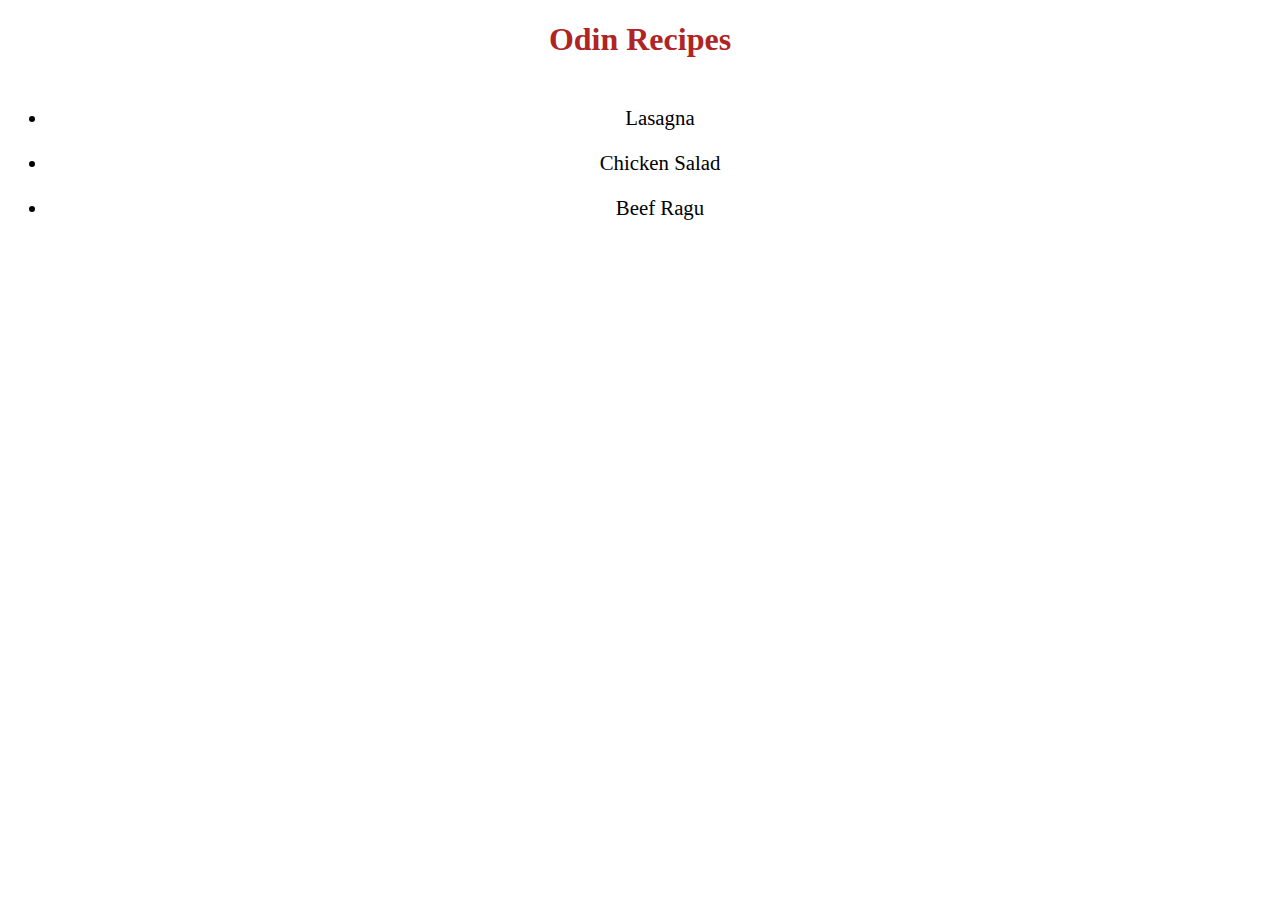
<file: index.html>
<!DOCTYPE html>
<html lang="en">
<head>
    <meta charset="UTF-8">
    <meta http-equiv="X-UA-Compatible" content="IE=edge">
    <meta name="viewport" content="width=device-width, initial-scale=1.0">
    <title>Recipe</title>
    <link rel="stylesheet" href="style.css">
</head>
<body>
    <h1>Odin Recipes</h1>
    <ul>
    <li><a href="recipes/lasagna.html">Lasagna</a></li>
    <li><a href="recipes/Chicken_Salad.html">Chicken Salad</a></li>
    <li><a href="recipes/Beef_Ragu">Beef Ragu</a></li>
    </ul>
</body>
</html>
</file>
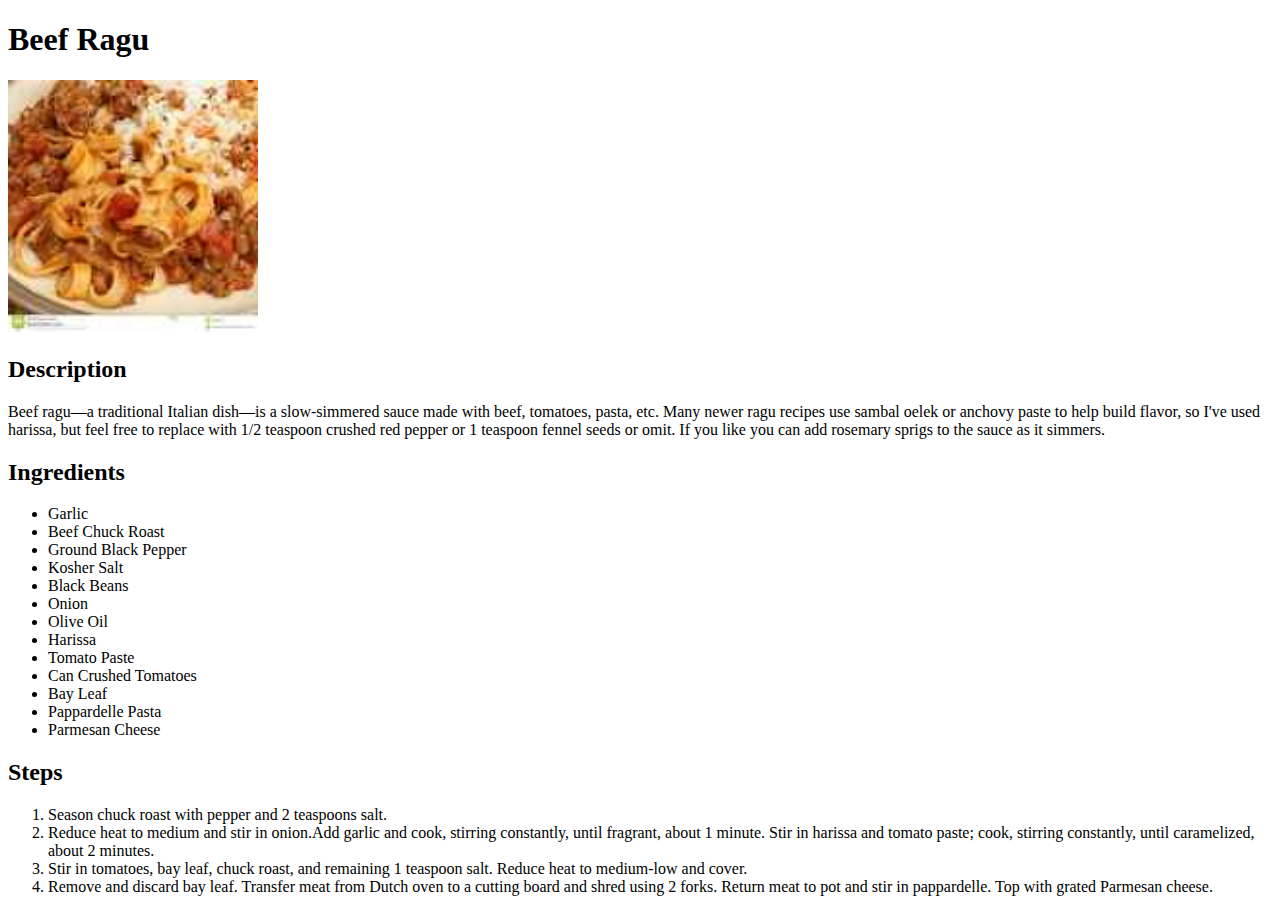
<file: recipes/Beef_Ragu.html>
<!DOCTYPE html>
<html lang="en">
<head>
    <meta charset="UTF-8">
    <meta http-equiv="X-UA-Compatible" content="IE=edge">
    <meta name="viewport" content="width=device-width, initial-scale=1.0">
    <title>Beef Ragu</title>
</head>
<body>
    <h1>Beef Ragu</h1>
    <img width = 250 src="[data-uri]" alt="image of beef ragu">
    <h2>Description</h2>
    <p>Beef ragu—a traditional Italian dish—is a slow-simmered sauce made with beef, tomatoes, pasta, etc. Many newer ragu recipes use sambal oelek or anchovy paste to help build flavor, so I've used harissa, but feel free to replace with 1/2 teaspoon crushed red pepper or 1 teaspoon fennel seeds or omit. If you like you can add rosemary sprigs to the sauce as it simmers.</p>
    <h2>Ingredients</h2>
    <ul>
        <li>Garlic</li>
        <li>Beef Chuck Roast</li>
        <li>Ground Black Pepper</li>
        <li>Kosher Salt</li>
        <li>Black Beans</li>
        <li>Onion</li>
        <li>Olive Oil</li>
        <li>Harissa</li>
        <li>Tomato Paste</li>
        <li>Can Crushed Tomatoes</li>
        <li>Bay Leaf</li>
        <li>Pappardelle Pasta</li>
        <li>Parmesan Cheese</li>
        
    </ul>
    <h2>Steps</h2>
    <ol>
        <li>Season chuck roast with pepper and 2 teaspoons salt.</li>
        <li>Reduce heat to medium and stir in onion.Add garlic and cook, stirring constantly, until fragrant, about 1 minute. Stir in harissa and tomato paste; cook, stirring constantly, until caramelized, about 2 minutes.</li>
        <li>Stir in tomatoes, bay leaf, chuck roast, and remaining 1 teaspoon salt. Reduce heat to medium-low and cover. </li>
        <li>Remove and discard bay leaf. Transfer meat from Dutch oven to a cutting board and shred using 2 forks. Return meat to pot and stir in pappardelle. Top with grated Parmesan cheese.</li>
        
    </ol>
</body>
</html>
</file>
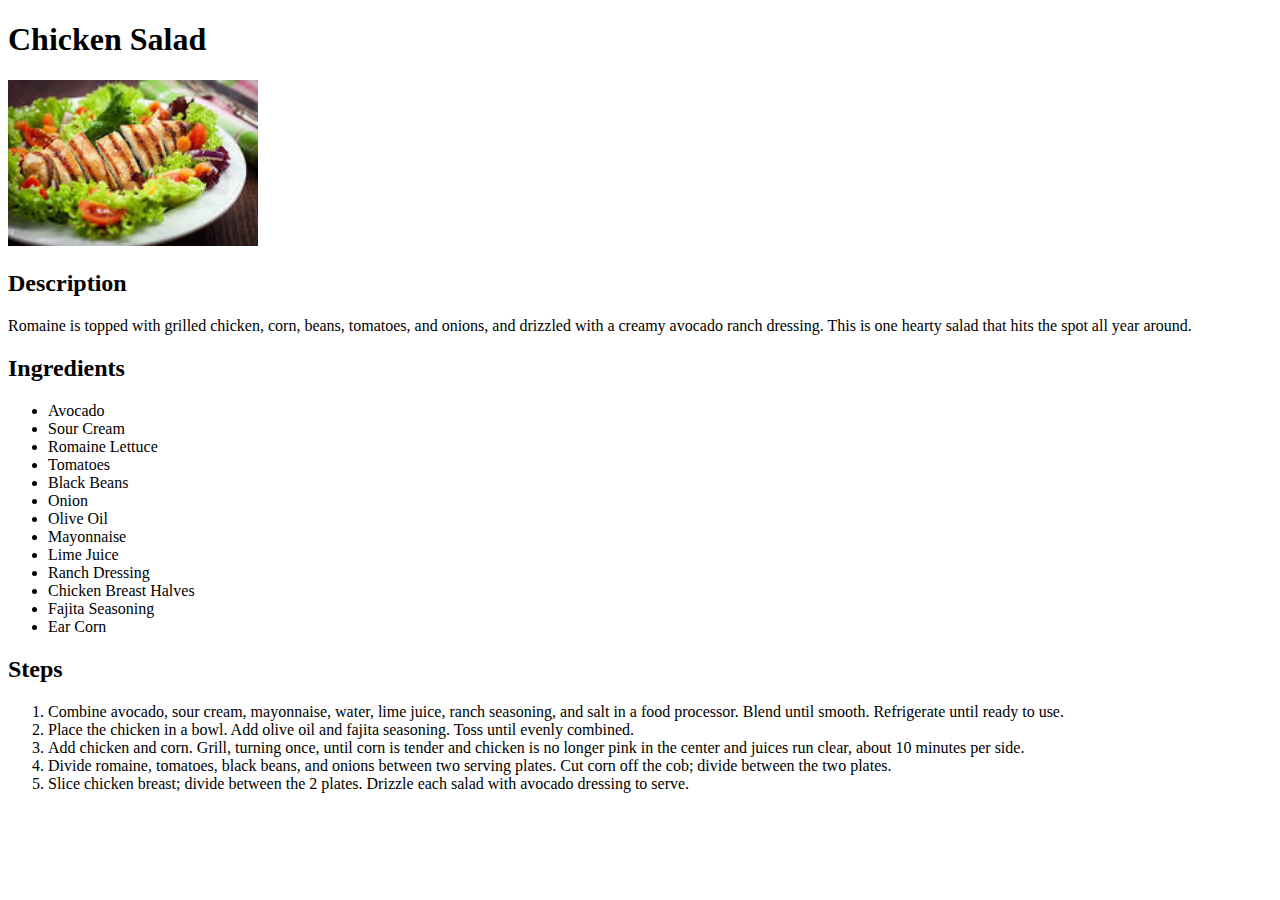
<file: recipes/Chicken_Salad.html>
<!DOCTYPE html>
<html lang="en">
<head>
    <meta charset="UTF-8">
    <meta http-equiv="X-UA-Compatible" content="IE=edge">
    <meta name="viewport" content="width=device-width, initial-scale=1.0">
    <title>Chicken Salad</title>
</head>
<body>
    <h1>Chicken Salad</h1>
    <img  width = 250 height =auto src="[data-uri]" alt="image of chicken salad">
    <h2>Description</h2>
    <p>Romaine is topped with grilled chicken, corn, beans, tomatoes, and onions, and drizzled with a creamy avocado ranch dressing. This is one hearty salad that hits the spot all year around.</p>
    <h2>Ingredients</h2>
    <ul>
        <li>Avocado</li>
        <li>Sour Cream</li>
        <li>Romaine Lettuce</li>
        <li>Tomatoes</li>
        <li>Black Beans</li>
        <li>Onion</li>
        <li>Olive Oil</li>
        <li>Mayonnaise</li>
        <li>Lime Juice</li>
        <li>Ranch Dressing</li>
        <li>Chicken Breast Halves</li>
        <li>Fajita Seasoning</li>
        <li>Ear Corn</li>
        
    </ul>
    <h2>Steps</h2>
    <ol>
        <li>Combine avocado, sour cream, mayonnaise, water, lime juice, ranch seasoning, and salt in a food processor. Blend until smooth. Refrigerate until ready to use.</li>
        <li>Place the chicken in a bowl. Add olive oil and fajita seasoning. Toss until evenly combined.</li>
        <li>Add chicken and corn. Grill, turning once, until corn is tender and chicken is no longer pink in the center and juices run clear, about 10 minutes per side.</li>
        <li>Divide romaine, tomatoes, black beans, and onions between two serving plates. Cut corn off the cob; divide between the two plates.</li>
        <li>Slice chicken breast; divide between the 2 plates. Drizzle each salad with avocado dressing to serve.</li>
        
    </ol>
</body>
</html>
</file>
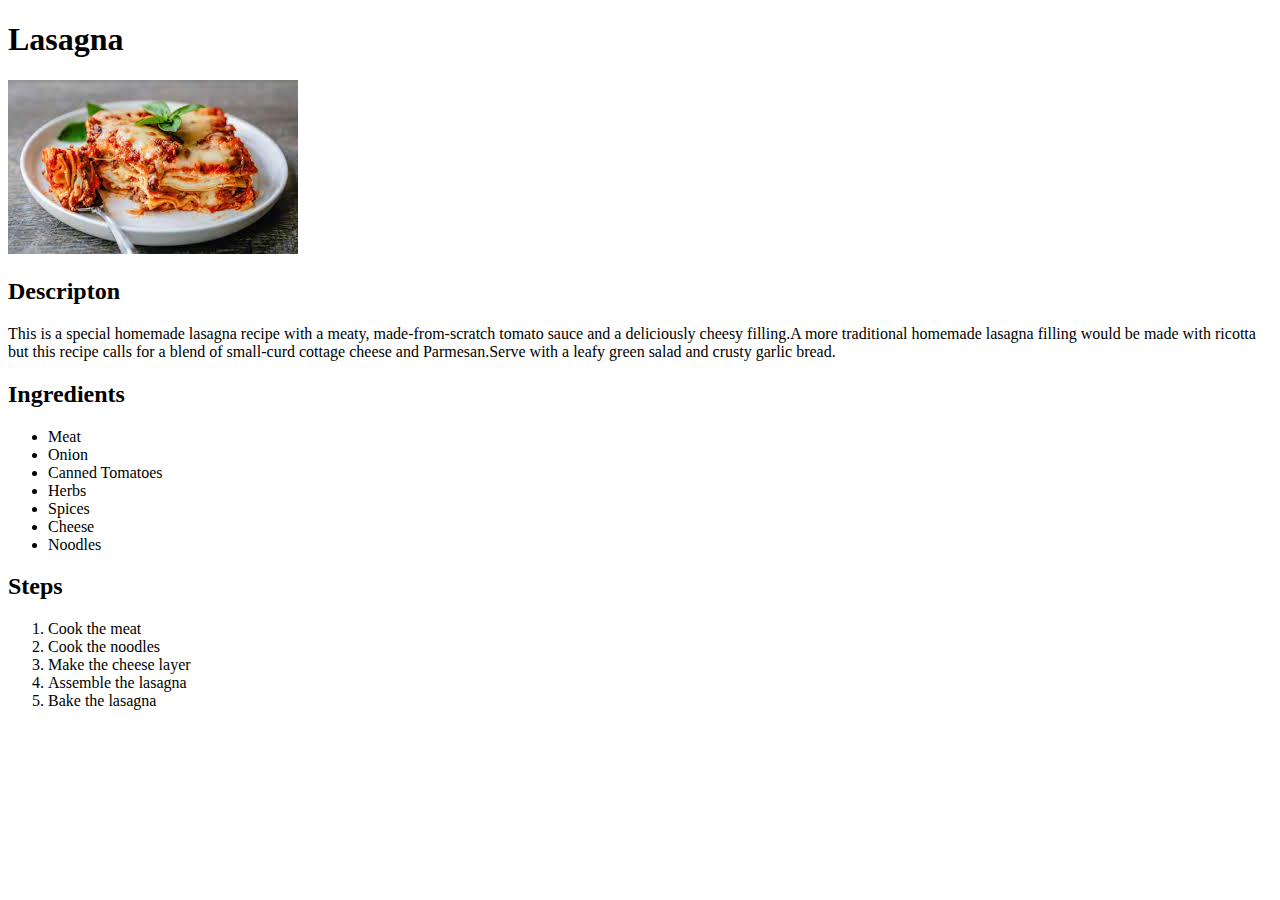
<file: recipes/lasagna.html>
<!DOCTYPE html>
<html lang="en">
<head>
    <meta charset="UTF-8">
    <meta http-equiv="X-UA-Compatible" content="IE=edge">
    <meta name="viewport" content="width=device-width, initial-scale=1.0">
    <title>Lasagna</title>
</head>
<body>
    <h1>Lasagna</h1>
    <img src="[data-uri]" alt="image of lasagna">
    <h2>Descripton</h2>
    <p>This is a special homemade lasagna recipe with a meaty, made-from-scratch tomato sauce and a deliciously cheesy filling.A more traditional homemade lasagna filling would be made with ricotta but this recipe calls for a blend of small-curd cottage cheese and Parmesan.Serve with a leafy green salad and crusty garlic bread.</p>
    <h2>Ingredients</h2>
    <ul>
        <li>Meat</li>
        <li>Onion</li>
        <li>Canned Tomatoes</li>
        <li>Herbs</li>
        <li>Spices</li>
        <li>Cheese</li>
        <li>Noodles</li>
    </ul>
    <h2>Steps</h2>
    <ol>
        <li>Cook the meat</li>
        <li>Cook the noodles</li>
        <li>Make the cheese layer</li>
        <li>Assemble the lasagna</li>
        <li>Bake the lasagna</li>
    </ol>
</body>
</html>
</file>
<file: style.css>
h1{
    text-align: center;
    color:rgb(175, 36, 36);
 }
ul{
    margin-top: 3em;
    
}
 li{
font-size: 130%;
margin-top : 1em;
text-align: center;

 }
 a{
    color :black;
    text-decoration: none;

 }
 a:hover{
    color:blueviolet;
 }
</file>
